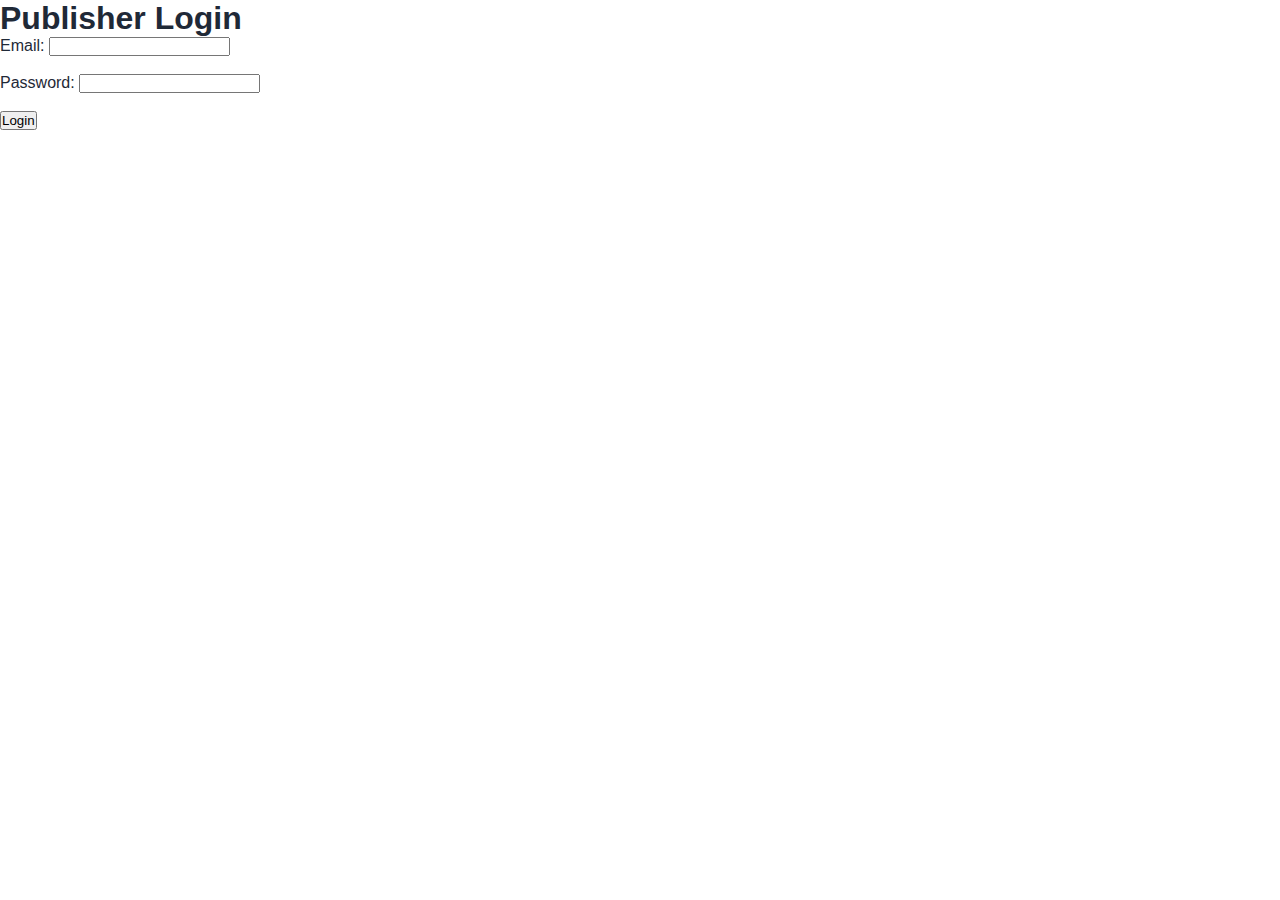
<file: login.html>
<!DOCTYPE html>
<html>
<head>
  <meta charset="UTF-8">
  <title>Login</title>
  <link rel="stylesheet" href="style.css">
</head>
<body>
  <h1>Publisher Login</h1>
  <form id="loginForm">
    <label>Email:</label>
    <input type="email" id="email" required><br><br>
    <label>Password:</label>
    <input type="password" id="password" required><br><br>
    <button type="submit">Login</button>
  </form>

  <script src="script.js"></script>
</body>
</html>
</file>
<file: style.css>
* {
  margin: 0;
  padding: 0;
  box-sizing: border-box;
  font-family: Inter, Arial, sans-serif;
}

:root {
  --primary: #054084;
  --primary-dark: #043566;
  --light-bg: #f5f8fc;
}

body {
  background: #ffffff;
  color: #1f2937;
}

.container {
  display: flex;
  justify-content: space-between;
  align-items: center;
  max-width: 1100px;
  margin: auto;
  padding: 20px;
}

.header {
  border-bottom: 1px solid #e5e7eb;
}

.logo {
  font-size: 24px;
  font-weight: 700;
  color: var(--primary);
}

nav a {
  margin-left: 20px;
  text-decoration: none;
  color: #374151;
  font-weight: 500;
}

nav a:hover {
  color: var(--primary);
}

/* HERO */
.hero {
  text-align: center;
  padding: 90px 20px;
  background: linear-gradient(135deg, var(--primary), var(--primary-dark));
  color: white;
}

.hero h2 {
  font-size: 38px;
  line-height: 1.3;
  margin-bottom: 12px;
}

.hero p {
  opacity: 0.9;
  max-width: 720px;
  margin: auto;
}

.cta {
  margin-top: 30px;
}

.cta a {
  padding: 13px 26px;
  margin: 6px;
  display: inline-block;
  background: white;
  color: var(--primary);
  text-decoration: none;
  font-weight: 600;
  border-radius: 6px;
}

.cta .secondary {
  background: transparent;
  border: 2px solid white;
  color: white;
}

/* SECTIONS */
.section {
  max-width: 900px;
  margin: auto;
  padding: 70px 20px;
}

.section h3 {
  font-size: 28px;
  margin-bottom: 16px;
  color: var(--primary);
}

.section p {
  max-width: 750px;
  line-height: 1.6;
}

.section ul {
  margin-top: 18px;
}

.section li {
  margin-bottom: 10px;
}

/* LIGHT SECTION */
.light {
  background: var(--light-bg);
}

/* FOOTER */
.footer {
  text-align: center;
  padding: 22px;
  font-size: 14px;
  color: #6b7280;
  border-top: 1px solid #e5e7eb;
}
</file>
